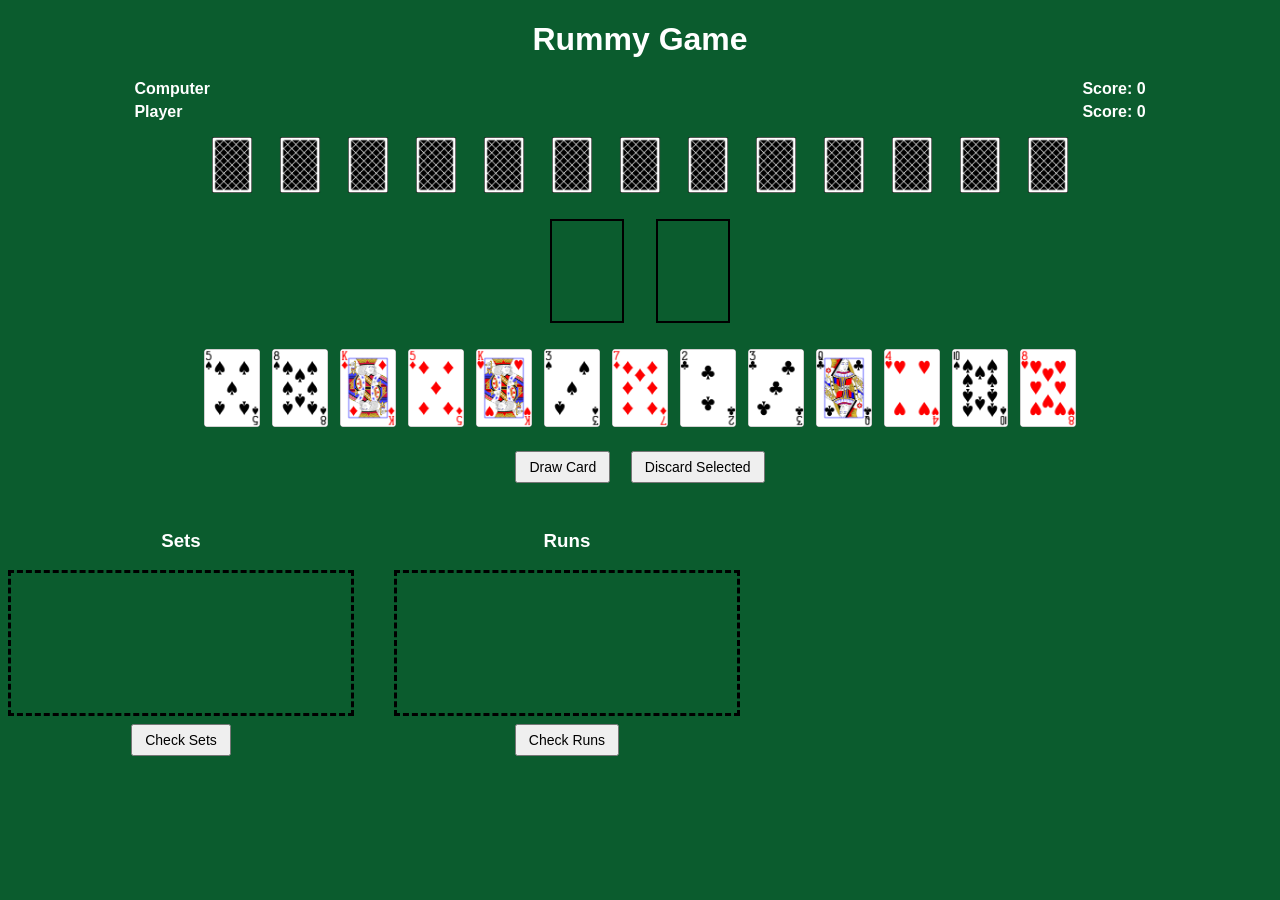
<file: index.html>
<!DOCTYPE html>
<html lang="en">
<head>
    <meta charset="UTF-8">
    <title>Rummy</title>
    <link rel="stylesheet" href="style.css">
</head>
<body>

<h1>Rummy Game</h1>

<div class="info-bar">
    <span id="opponent-name">Computer</span>
    <span>Score: <span id="opponent-score">0</span></span>
</div>

<div class="info-bar">
    <span id="player-name">Player</span>
    <span>Score: <span id="player-score">0</span></span>
</div>

<div id="computer-hand" class="hand"></div>

<div class="pile-row">
    <div id="draw-pile" class="pile"></div>
    <div id="discard-pile" class="pile"></div>
</div>

<div id="player-hand" class="hand"></div>

<button id="draw-card">Draw Card</button>
<button id="discard-card">Discard Selected</button>

<div id="meld-area">

    <div class="meld-section">
        <h3>Sets</h3>
        <div id="sets" class="drop-zone"></div>
        <button id="check-sets">Check Sets</button>
    </div>

    <div class="meld-section">
        <h3>Runs</h3>
        <div id="runs" class="drop-zone"></div>
        <button id="check-runs">Check Runs</button>
    </div>

</div>

<script src="app.js" defer></script>

</body>
</html>
</file>
<file: style.css>
body {
    font-family: sans-serif;
    text-align: center;
}

.hand {
    display: flex;
    justify-content: center;
    flex-wrap: wrap;
    margin: 10px;
}

.pile {
    display: inline-block;
    width: 70px;
    height: 100px;
    border: 2px solid black;
    margin: 10px;
}

.pile-row {
    display: flex;
    justify-content: center;
    align-items: center;
    gap: 12px;
    margin: 8px 0;
}

.pile img {
    width: 100%;
    height: 100%;
    object-fit: contain;
}

.hand img {
    width: 60px;
    margin: 4px;
    cursor: pointer;
    border: 2px solid transparent;
    box-sizing: border-box;
}

.hand img.selected {
    border: 2px solid red;
}

.info-bar {
    display: flex;
    justify-content: space-between;
    width: 80%;
    margin: 5px auto;
    font-weight: bold;
}

#meld-area{
    display:flex;
    gap:40px;
    margin-top:20px;
}

.drop-zone{
    width:320px;
    min-height:120px;
    border:3px dashed black;
    display:flex;
    align-items:center;
    gap:6px;
    padding:10px;
    flex-wrap:wrap;
}

.drop-zone img{
    width:55px;
    cursor:pointer;
}

.valid{
    border:3px solid lime;
}

.invalid{
    border:3px solid red;
    animation: shake 0.3s;
}

.locked img{
    pointer-events:none;
    opacity:0.9;
}

@keyframes shake{
    0%{transform:translateX(0)}
    25%{transform:translateX(-4px)}
    50%{transform:translateX(4px)}
    75%{transform:translateX(-4px)}
    100%{transform:translateX(0)}
}

button{
    margin:8px;
    padding:6px 12px;
    font-size:14px;
    cursor:pointer;
}

body{
    font-family: sans-serif;
    text-align:center;
    background:#0b5c2e;
    color:white;
}
</file>
